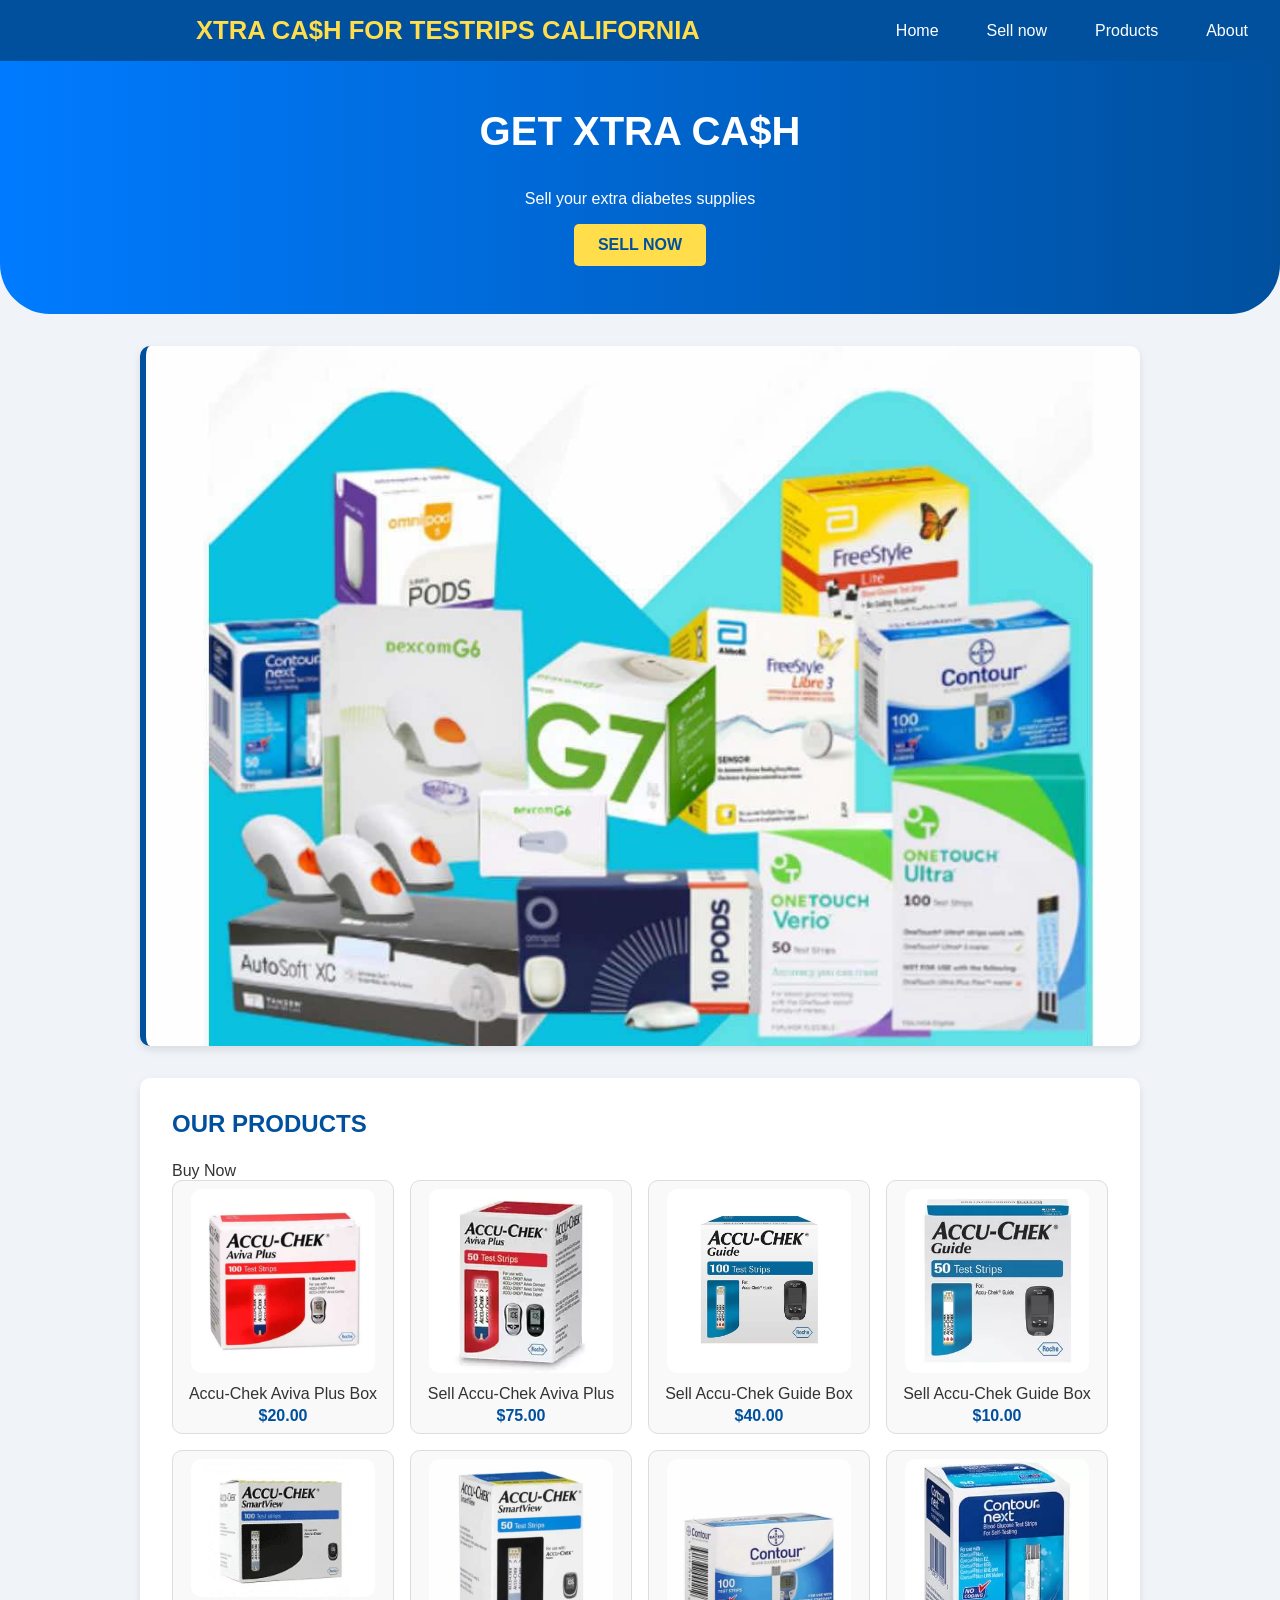
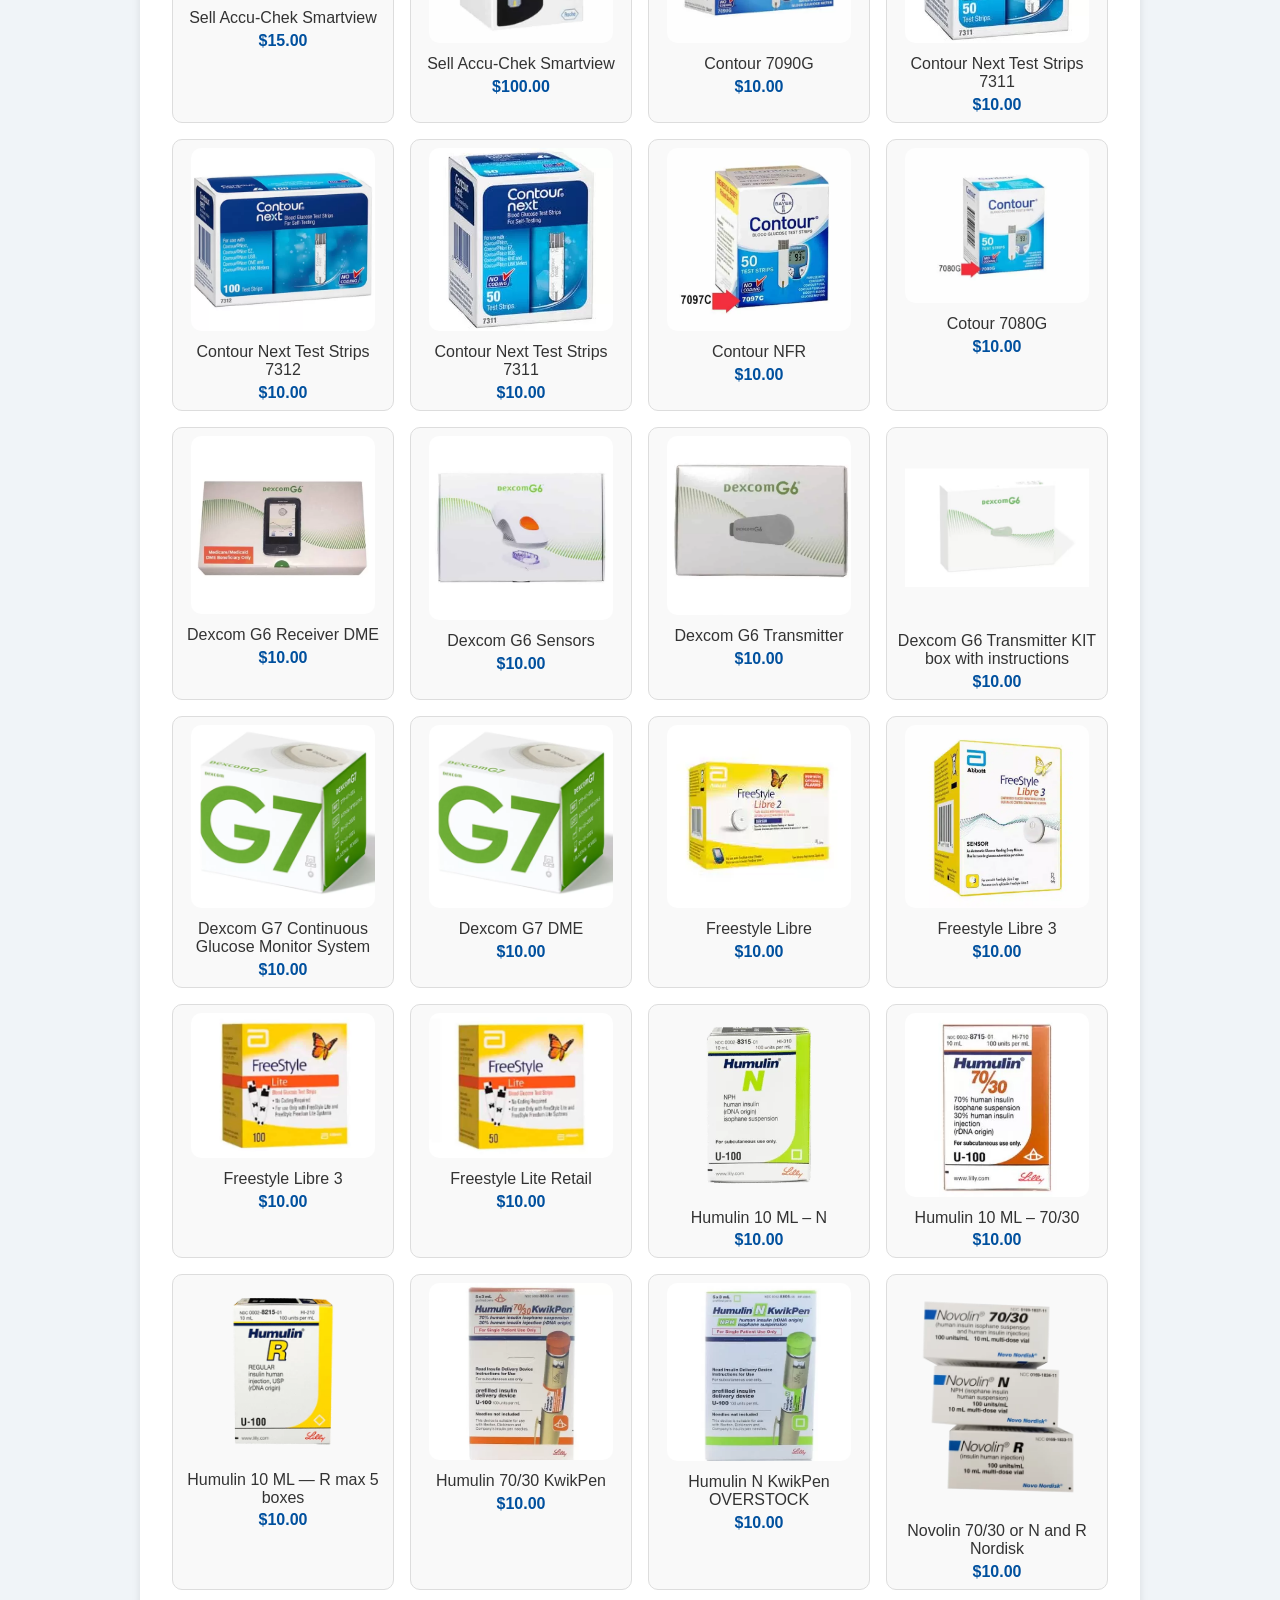
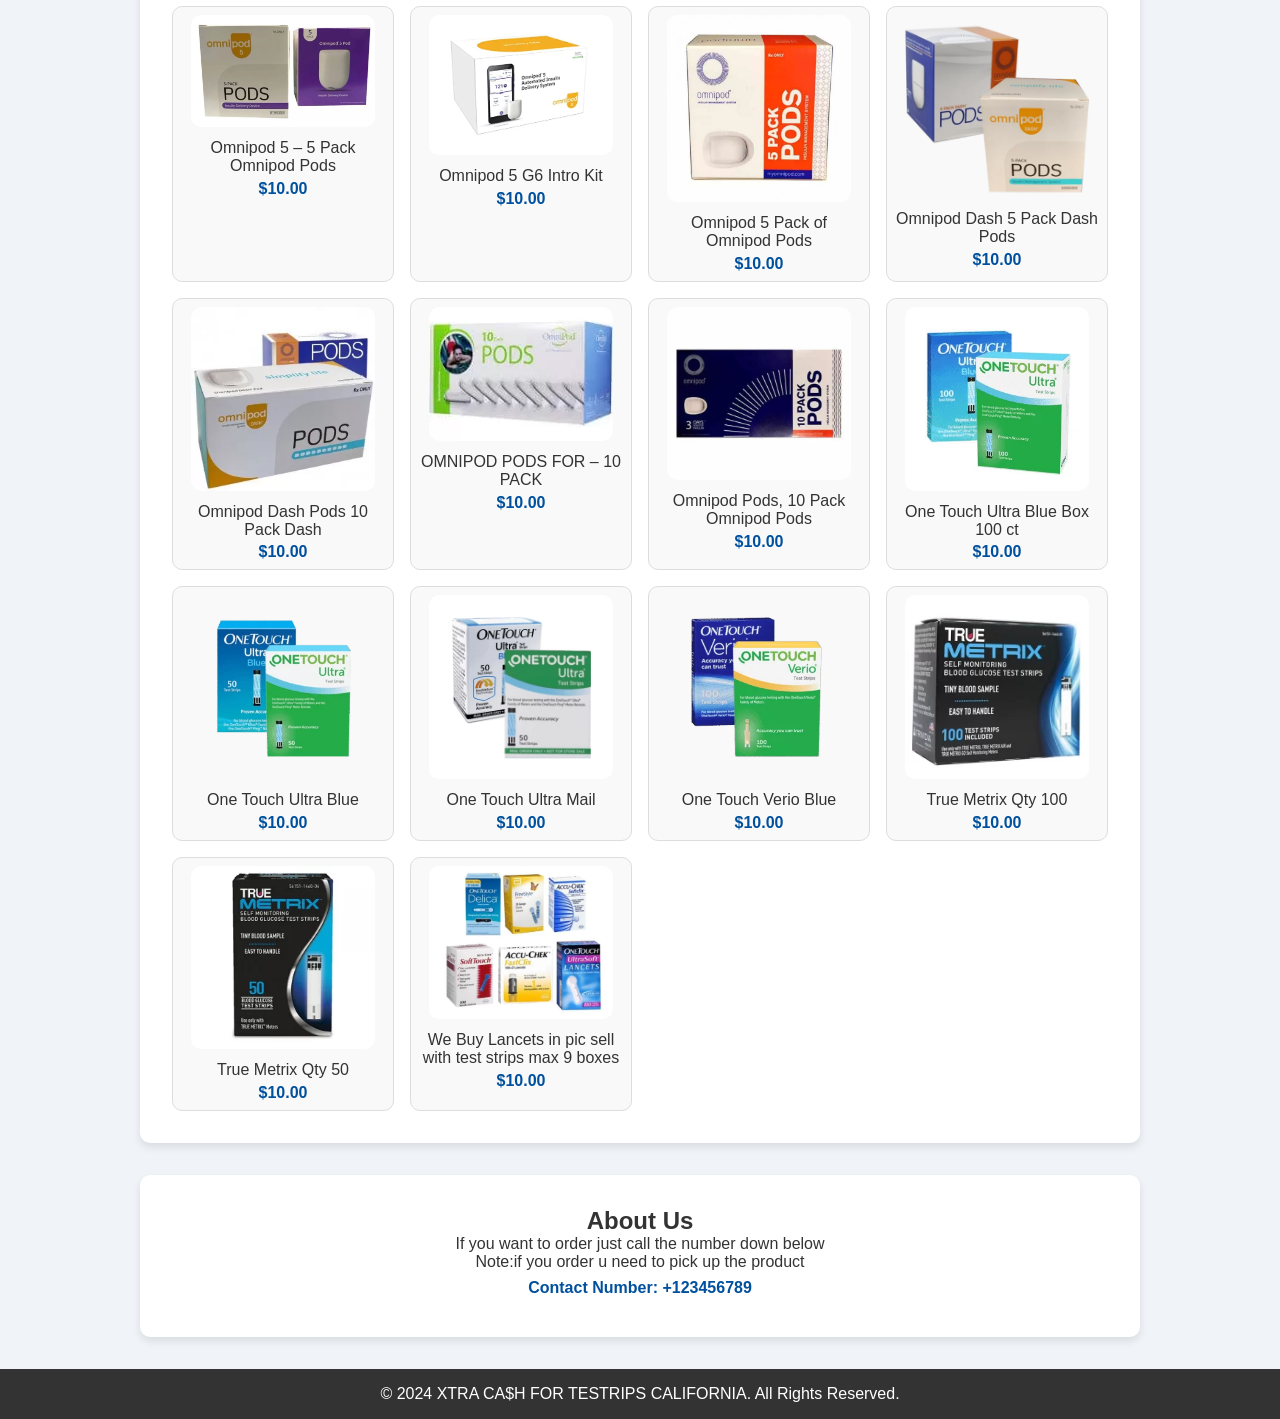
<file: index.html>
<!DOCTYPE html>
<html lang="en">
<head>
    <meta charset="UTF-8">
    <meta name="viewport" content="width=device-width, initial-scale=1.0">
    <title>Medicine Shop</title>
    <link rel="stylesheet" href="styles.css">
</head>
<body>
    <header>
        <div class="overlay"></div> <!-- Overlay for contrast on text -->
        <div class="logo">XTRA CA$H FOR TESTRIPS CALIFORNIA</div>
        <button class="menu-toggle" aria-label="Toggle navigation menu">&#9776;</button>
        <nav class="navbar">
            <ul>
                <li><a href="#home">Home</a></li>
                <li><a href="#shop">Sell now</a></li>
                <li><a href="#diabetic">Products</a></li>
                <li><a href="#about">About</a></li>
            </ul>
        </nav>
    </header>
    

    <main>
        <section id="home" class="banner">
            <h1>GET XTRA CA$H</h1>
            <p>Sell your extra diabetes supplies</p>
            <a href="#shop" class="shop-now">SELL NOW</a>
        </section>

        <section class="info-section cash-for-supplies">
            <!-- Optional: add a div for overlay text if you want any text on top of the background image -->
          
        </section>
        

        <section id="diabetic" class="info-section">
            <h2>OUR PRODUCTS</h2>
            <p>Buy Now</p>
            
            <div class="product-grid">
                <div class="product-card">
                    <img src="pro1.webp" alt="Diabetic Test Strip 1">
                    <p>Accu-Chek Aviva Plus Box</p>
                     <span class="price">$20.00</span>
                </div>
                <div class="product-card">
                    <img src="pro2.webp" alt="Diabetic Test Strip 2">
                    <p>Sell Accu-Chek Aviva Plus</p>
                    <span class="price">$75.00</span>
                </div>
                <div class="product-card">
                    <img src="pro3.webp" alt="Diabetic Test Strip 2">
                    <p>Sell Accu-Chek Guide Box</p>
                    <span class="price">$40.00</span>
                </div>
                <div class="product-card">
                    <img src="pro4.webp" alt="Diabetic Test Strip 2">
                    <p>Sell Accu-Chek Guide Box</p>
                    <span class="price">$10.00</span>
                </div>
                <div class="product-card">
                    <img src="pro5.webp" alt="Diabetic Test Strip 2">
                    <p>Sell Accu-Chek Smartview</p>
                    <span class="price">$15.00</span>
                </div>

                <div class="product-card">
                    <img src="pro6.webp" alt="Diabetic Test Strip 2">
                    <p>Sell Accu-Chek Smartview</p>
                    <span class="price">$100.00</span>
                </div>

                <div class="product-card">
                    <img src="pro7.webp" alt="Diabetic Test Strip 2">
                    <p> Contour 7090G</p>
                    <span class="price">$10.00</span>
                </div>

                <div class="product-card">
                    <img src="pro8.webp" alt="Diabetic Test Strip 2">
                    <p> Contour Next Test Strips 7311</p>
                    <span class="price">$10.00</span>
                </div>

                <div class="product-card">
                    <img src="pro10.webp" alt="Diabetic Test Strip 2">
                    <p> Contour Next Test Strips 7312</p>
                    <span class="price">$10.00</span>
                </div>

                <div class="product-card">
                    <img src="pro8.webp" alt="Diabetic Test Strip 2">
                    <p> Contour Next Test Strips 7311</p>
                    <span class="price">$10.00</span>
                </div>

                <div class="product-card">
                    <img src="pro9.webp" alt="Diabetic Test Strip 2">
                    <p> Contour NFR</p>
                    <span class="price">$10.00</span>
                </div>

                <div class="product-card">
                    <img src="11.webp" alt="Diabetic Test Strip 2">
                    <p>  Cotour 7080G</p>
                    <span class="price">$10.00</span>
                </div>

                <div class="product-card">
                    <img src="12.webp" alt="Diabetic Test Strip 2">
                    <p>Dexcom G6 Receiver DME</p>
                    <span class="price">$10.00</span>
                </div>

                 

                <div class="product-card">
                    <img src="14.webp" alt="Diabetic Test Strip 2">
                    <p> Dexcom G6 Sensors</p>
                    <span class="price">$10.00</span>
                </div>

                <div class="product-card">
                    <img src="15.webp" alt="Diabetic Test Strip 2">
                    <p>Dexcom G6 Transmitter</p>
                    <span class="price">$10.00</span>
                </div>

                <div class="product-card">
                    <img src="16.webp" alt="Diabetic Test Strip 2">
                    <p> Dexcom G6 Transmitter KIT box with instructions</p>
                    <span class="price">$10.00</span>
                </div>

                <div class="product-card">
                    <img src="17.webp" alt="Diabetic Test Strip 2">
                    <p>Dexcom G7 Continuous Glucose Monitor System</p>
                    <span class="price">$10.00</span>
                </div>

                <div class="product-card">
                    <img src="18.webp" alt="Diabetic Test Strip 2">
                    <p>Dexcom G7 DME</p>
                    <span class="price">$10.00</span>
                </div>

                <div class="product-card">
                    <img src="19.webp" alt="Diabetic Test Strip 2">
                    <p>Freestyle Libre</p>
                    <span class="price">$10.00</span>
                </div>

                <div class="product-card">
                    <img src="20.webp" alt="Diabetic Test Strip 2">
                    <p> Freestyle Libre 3</p>
                    <span class="price">$10.00</span>
                </div>

                <div class="product-card">
                    <img src="21.webp" alt="Diabetic Test Strip 2">
                    <p> Freestyle Libre 3</p>
                    <span class="price">$10.00</span>
                </div>

                <div class="product-card">
                    <img src="22.webp" alt="Diabetic Test Strip 2">
                    <p> Freestyle Lite Retail</p>
                    <span class="price">$10.00</span>
                </div>

                <div class="product-card">
                    <img src="23.webp" alt="Diabetic Test Strip 2">
                    <p>Humulin 10 ML  – N </p>
                    <span class="price">$10.00</span>
                </div>


                <div class="product-card">
                    <img src="24.webp" alt="Diabetic Test Strip 2">
                    <p>Humulin 10 ML – 70/30</p>
                    <span class="price">$10.00</span>
                </div>


                <div class="product-card">
                    <img src="25.webp" alt="Diabetic Test Strip 2">
                    <p>Humulin 10 ML — R max 5 boxes</p>
                    <span class="price">$10.00</span>
                </div>


                <div class="product-card">
                    <img src="26.webp" alt="Diabetic Test Strip 2">
                    <p>Humulin 70/30 KwikPen</p>
                    <span class="price">$10.00</span>
                </div>


                <div class="product-card">
                    <img src="27.webp" alt="Diabetic Test Strip 2">
                    <p>Humulin N KwikPen OVERSTOCK</p>
                    <span class="price">$10.00</span>
                </div>


                <div class="product-card">
                    <img src="28.webp" alt="Diabetic Test Strip 2">
                    <p> Novolin 70/30 or N and R Nordisk</p>
                    <span class="price">$10.00</span>
                </div>


                <div class="product-card">
                    <img src="29.webp" alt="Diabetic Test Strip 2">
                    <p>Omnipod 5 – 5 Pack Omnipod Pods</p>
                    <span class="price">$10.00</span>
                </div>


                <div class="product-card">
                    <img src="30.webp" alt="Diabetic Test Strip 2">
                    <p>Omnipod 5 G6 Intro Kit</p>
                    <span class="price">$10.00</span>
                </div>


                <div class="product-card">
                    <img src="31.webp" alt="Diabetic Test Strip 2">
                    <p> Omnipod 5 Pack of Omnipod Pods</p>
                    <span class="price">$10.00</span>
                </div>


                <div class="product-card">
                    <img src="32.webp" alt="Diabetic Test Strip 2">
                    <p>Omnipod Dash 5 Pack Dash Pods</p>
                    <span class="price">$10.00</span>
                </div>


                <div class="product-card">
                    <img src="33.webp" alt="Diabetic Test Strip 2">
                    <p>Omnipod Dash Pods 10 Pack Dash</p>
                    <span class="price">$10.00</span>
                </div>


                <div class="product-card">
                    <img src="34.webp" alt="Diabetic Test Strip 2">
                    <p>OMNIPOD PODS FOR – 10 PACK</p>
                    <span class="price">$10.00</span>
                </div>


                <div class="product-card">
                    <img src="35.webp" alt="Diabetic Test Strip 2">
                    <p>Omnipod Pods, 10 Pack Omnipod Pods</p>
                    <span class="price">$10.00</span>
                </div>


                <div class="product-card">
                    <img src="36.webp" alt="Diabetic Test Strip 2">
                    <p>One Touch Ultra Blue Box 100 ct</p>
                    <span class="price">$10.00</span>
                </div>


                <div class="product-card">
                    <img src="37.webp" alt="Diabetic Test Strip 2">
                    <p>One Touch Ultra Blue</p>
                    <span class="price">$10.00</span>
                </div>


                <div class="product-card">
                    <img src="38.webp" alt="Diabetic Test Strip 2">
                    <p>One Touch Ultra Mail</p>
                    <span class="price">$10.00</span>
                </div>


                <div class="product-card">
                    <img src="39.webp" alt="Diabetic Test Strip 2">
                    <p>One Touch Verio Blue</p>
                    <span class="price">$10.00</span>
                </div>


                <div class="product-card">
                    <img src="40.webp" alt="Diabetic Test Strip 2">
                    <p>True Metrix Qty 100</p>
                    <span class="price">$10.00</span>
                </div>

                <div class="product-card">
                    <img src="41.webp" alt="Diabetic Test Strip 2">
                    <p>True Metrix Qty 50</p>
                    <span class="price">$10.00</span>
                </div>
                <div class="product-card">
                    <img src="42.webp" alt="Diabetic Test Strip 2">
                    <p>We Buy Lancets in pic sell with test strips max 9 boxes</p>
                    <span class="price">$10.00</span>
                </div>

                 





                
                <!-- Additional product cards can be added here -->
            </div>
        </section>
 

        <section id="about" class="about">
            <h2>About Us</h2>
            <p>If you want to order just call the number down below</p>
            <p>Note:if you order u need to pick up the product</p>
            <ul>
                 
                <li><a href="tel:+123456789">Contact Number: +123456789</a></li>
                 
            </ul>
        </section>
    </main>

    <footer>
        <p>&copy; 2024 XTRA CA$H FOR TESTRIPS CALIFORNIA. All Rights Reserved.</p>
    </footer>

    <script src="script.js"></script>
</body>
</html>
</file>
<file: styles.css>
* {
    margin: 0;
    padding: 0;
    box-sizing: border-box;
    font-family: Arial, sans-serif;
    scroll-behavior: smooth;
}

body {
    background-color: #f0f4f8;
    color: #333;
}

header {
    display: flex;
    justify-content: space-between;
    align-items: center;
    padding: 1em;
    background: #00509E;
    color: #fff;
}

header .logo {
    font-size: 1.6em;
    font-weight: bold;
    color: #ffdd4b;
}

.navbar ul {
    list-style: none;
    display: flex;
    gap: 1em;
}

.navbar ul li a {
    color: #fff;
    text-decoration: none;
    padding: 0.5em 1em;
    border-radius: 5px;
    transition: background 0.3s;
}

.navbar ul li a:hover {
    background: #ffdd4b;
    color: #00509E;
}

/* Responsive menu */
.menu-toggle {
    display: none;
    font-size: 1.5em;
    background: none;
    border: none;
    color: #fff;
    cursor: pointer;
}

@media (max-width: 768px) {
    .navbar ul {
        flex-direction: column;
        position: absolute;
        top: 60px;
        left: 0;
        right: 0;
        background: #00509E;
        display: none;
    }

    .navbar ul.show {
        display: flex;
    }

    .menu-toggle {
        display: block;
    }
}

.banner {
    display: flex;
    flex-direction: column;
    align-items: center;
    text-align: center;
    padding: 3em 1em;
    background: linear-gradient(to right, #007bff, #00509E);
    color: #fff;
    border-radius: 0 0 50px 50px;
}

.banner h1 {
    font-size: 2.5em;
    margin-bottom: 0.5em;
}

.banner p {
    margin: 1em 0;
}

.shop-now {
    background: #ffdd4b;
    color: #00509E;
    padding: 0.75em 1.5em;
    border-radius: 5px;
    text-decoration: none;
    font-weight: bold;
    transition: background 0.3s;
}

.shop-now:hover {
    background: #ffbb00;
}

.info-section {
    max-width: 1000px;
    margin: 2em auto;
    padding: 2em;
    background: #fff;
    border-radius: 10px;
    box-shadow: 0 4px 8px rgba(0, 0, 0, 0.1);
}

.info-section h2 {
    margin-bottom: 1em;
    color: #00509E;
}

.cash-for-supplies {
    background: #e6f7ff; /* Light background for visibility */
    border-left: 6px solid #00509E; /* Accent border */
}

.featured {
    max-width: 1000px;
    margin: 2em auto;
    padding: 2em;
    background: #fff;
    border-radius: 10px;
    box-shadow: 0 4px 8px rgba(0, 0, 0, 0.1);
}



.about {
    max-width: 1000px;
    margin: 2em auto;
    padding: 2em;
    background: #fff;
    border-radius: 10px;
    box-shadow: 0 4px 8px rgba(0, 0, 0, 0.1);
    text-align: center; /* Center align text */
}

.about ul {
    list-style-type: none;
    padding: 0;
    margin: 0;
}

.about ul li {
    margin: 0.5em 0;
}

.about ul li a {
    color: #00509E;
    text-decoration: none;
    font-weight: bold;
}

.about ul li a:hover {
    color: #ffdd4b;
}


footer {
    text-align: center;
    padding: 1em;
    background: #333;
    color: #fff;
}

.product-grid {
    display: grid; /* Use CSS grid for better layout control */
    grid-template-columns: repeat(auto-fill, minmax(200px, 1fr)); /* Adjusted min width for more compact layout */
    gap: 1em; /* Space between the cards */
}

.product-card {
    text-align: center;
    padding: 0.5em; /* Reduced padding for a more compact design */
    background: #f9f9f9;
    border: 1px solid #ddd;
    border-radius: 10px;
    transition: transform 0.3s, box-shadow 0.3s;
}

.product-card:hover {
    transform: translateY(-5px); /* Slight lift on hover */
    box-shadow: 0 4px 8px rgba(0, 0, 0, 0.2); /* Add shadow on hover */
}

.product-card img {
    max-width: 90%; /* Ensure the image fits well without overflowing */
    height: auto; /* Maintain aspect ratio */
    border-radius: 10px; /* Match border radius with the card */
    margin-bottom: 0.5em; /* Space below the image */
}

.product-card h3 {
    font-size: 1em; /* Adjusted size for product title */
    margin: 0.3em 0; /* Reduced space above and below title */
}

.price {
    font-weight: bold; /* Emphasize price */
    color: #00509E; /* Color to match theme */
    display: block; /* Ensures price is on a new line */
    margin-top: 0.3em; /* Adds space above the price */
}

.cash-for-supplies {
    position: relative;
    background-image: url('front.jpeg'); /* Replace with your image path */
    background-size: cover; /* Keeps the image covering the entire section */
    background-position: center; /* Centers the image */
    background-repeat: no-repeat; /* Prevents the image from repeating */
    color: #fff;
    padding: 2em;
    border-radius: 10px;
    min-height: 700px; /* Minimum height for larger screens */
    display: flex;
    align-items: center;
    justify-content: center;
}

/* Responsive adjustments */
@media (max-width: 768px) {
    .cash-for-supplies {
        min-height: 500px; /* Adjusts height for smaller screens */
        padding: 1.5em; /* Less padding for smaller screens */
    }
}

@media (max-width: 480px) {
    .cash-for-supplies {
        min-height: 400px; /* Further adjust height for mobile devices */
        padding: 1em; /* Less padding for smaller screens */
    }
}


.cash-for-supplies .overlay-text {
    position: relative;
    background: rgba(0, 0, 0, 0.5); /* Slightly dark overlay */
    padding: 1.5em;
    border-radius: 10px;
    text-align: center;
}

.cash-for-supplies h2 {
    font-size: 1.8em;
    margin-bottom: 0.5em;
}

.cash-for-supplies p {
    margin: 0.5em 0;
}
</file>
